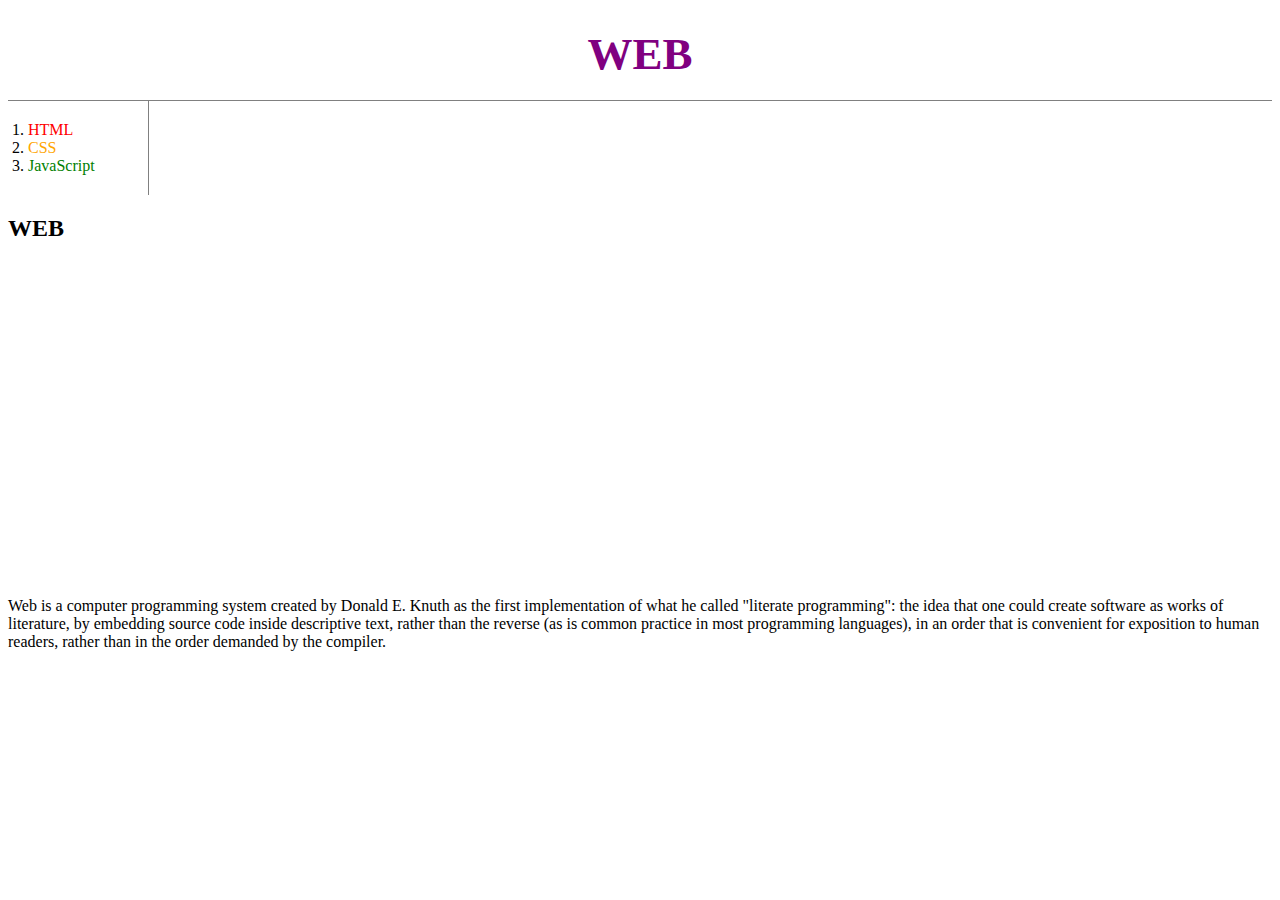
<file: index.html>
<!doctype html>
<html>
<head>
<title>WEB1 - html</title>
<meta charset="utf-8">
<!-- Global site tag (gtag.js) - Google Analytics -->
<script async src="https://www.googletagmanager.com/gtag/js?id=G-NRRRCPX33X"></script>
<script>
  window.dataLayer = window.dataLayer || [];
  function gtag(){dataLayer.push(arguments);}
  gtag('js', new Date());

  gtag('config', 'G-NRRRCPX33X');
</script>
<link rel="stylesheet" href="style.css">
</head>
<body>
  <h1><a href="index.html"><font color="purple">WEB</font></a></h1>
<ol>
  <li><a href="1.html"><font color="red">HTML</font></a></li>
  <li><a href="2.html"><font color="orange">CSS</font></a></li>
  <li><a href="3.html"><font color="green">JavaScript</font></a></li>
</ol>
<h2>WEB</h2>
<p>
  <iframe width="560" height="315" src="https://www.youtube.com/embed/jdTsJzXmgU0" frameborder="0" allow="accelerometer; autoplay; clipboard-write; encrypted-media; gyroscope; picture-in-picture" allowfullscreen></iframe>
</P>
<p>Web is a computer programming system created by Donald E. Knuth as the first implementation of what he called "literate programming": the idea that one could create software as works of literature, by embedding source code inside descriptive text, rather than the reverse (as is common practice in most programming languages), in an order that is convenient for exposition to human readers, rather than in the order demanded by the compiler.
</p>
<p>
  <div id="disqus_thread"></div>
  <script>
      /**
      *  RECOMMENDED CONFIGURATION VARIABLES: EDIT AND UNCOMMENT THE SECTION BELOW TO INSERT DYNAMIC VALUES FROM YOUR PLATFORM OR CMS.
      *  LEARN WHY DEFINING THESE VARIABLES IS IMPORTANT: https://disqus.com/admin/universalcode/#configuration-variables    */
      /*
      var disqus_config = function () {
      this.page.url = PAGE_URL;  // Replace PAGE_URL with your page's canonical URL variable
      this.page.identifier = PAGE_IDENTIFIER; // Replace PAGE_IDENTIFIER with your page's unique identifier variable
      };
      */
      (function() { // DON'T EDIT BELOW THIS LINE
      var d = document, s = d.createElement('script');
      s.src = 'https://web3-9wgzu4wqdd.disqus.com/embed.js';
      s.setAttribute('data-timestamp', +new Date());
      (d.head || d.body).appendChild(s);
      })();
  </script>
  <noscript>Please enable JavaScript to view the <a href="https://disqus.com/?ref_noscript">comments powered by Disqus.</a></noscript>
</p>
<p>
  <!--Start of Tawk.to Script-->
<script type="text/javascript">
var Tawk_API=Tawk_API||{}, Tawk_LoadStart=new Date();
(function(){
var s1=document.createElement("script"),s0=document.getElementsByTagName("script")[0];
s1.async=true;
s1.src='https://embed.tawk.to/60078a37c31c9117cb7061a8/1esen7qgl';
s1.charset='UTF-8';
s1.setAttribute('crossorigin','*');
s0.parentNode.insertBefore(s1,s0);
})();
</script>
<!--End of Tawk.to Script-->
</p>
</body>
</html>
</file>
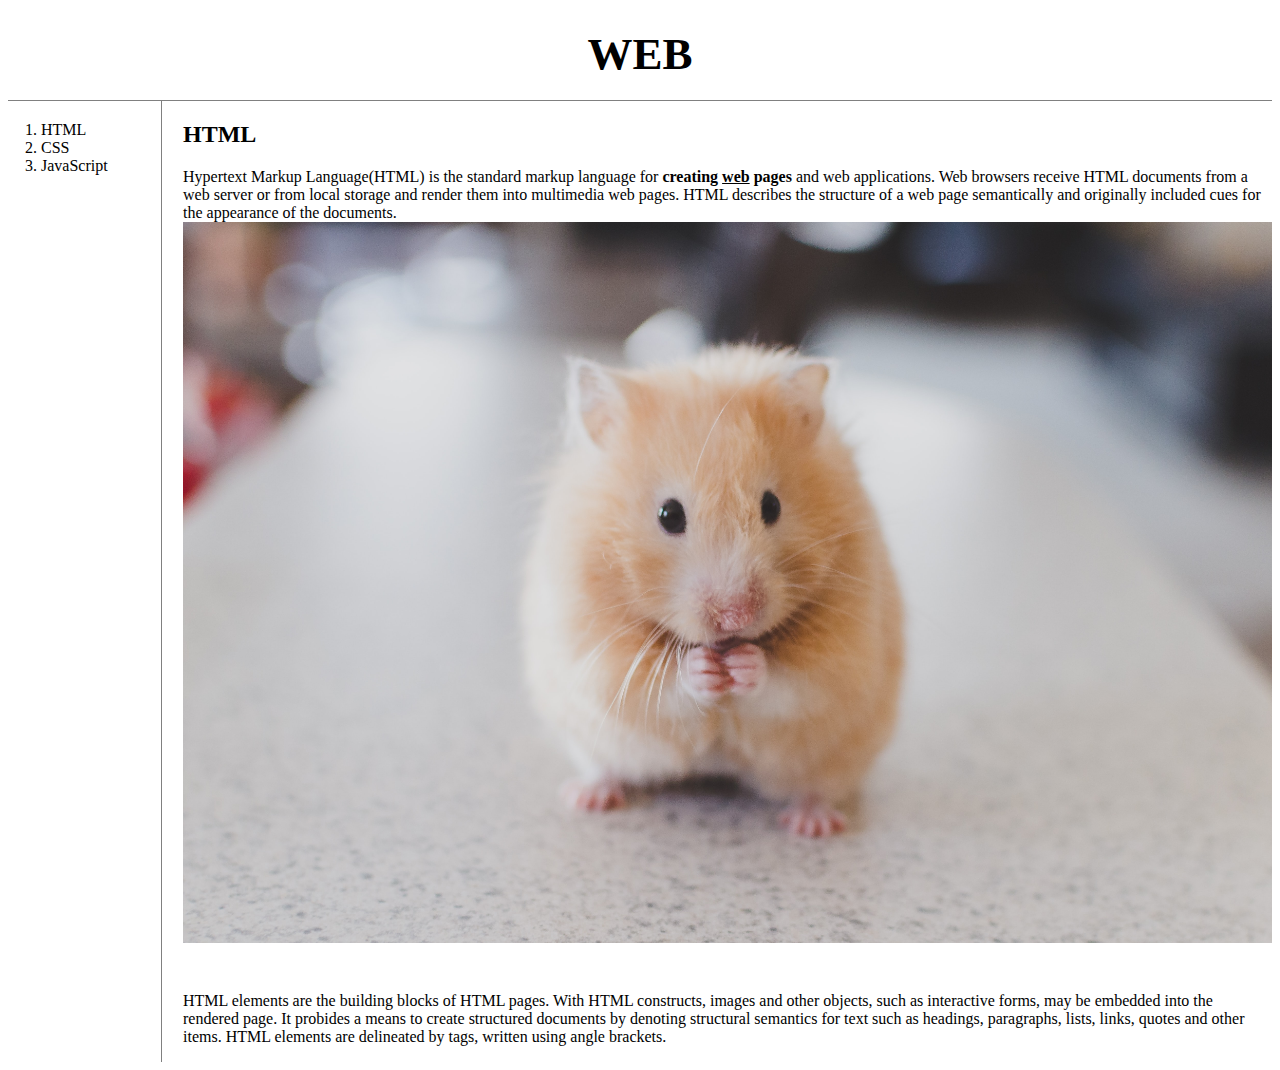
<file: 1.html>
<!doctype html>
<html>
<head>
<title>WEB1 - html</title>
<meta charset="utf-8">
<!-- Global site tag (gtag.js) - Google Analytics -->
<script async src="https://www.googletagmanager.com/gtag/js?id=G-NRRRCPX33X"></script>
<script>
  window.dataLayer = window.dataLayer || [];
  function gtag(){dataLayer.push(arguments);}
  gtag('js', new Date());

  gtag('config', 'G-NRRRCPX33X');
</script>
<link rel="stylesheet" href="style.css">

</head>
<body>
  <h1><a href="index.html">WEB</a></h1>
    <div id="grid">
<ol>
  <li><a href="1.html">HTML</a></li>
  <li><a href="2.html">CSS</a></li>
  <li><a href="3.html">JavaScript</a></li>
</ol>
<div id="article">
<h2>HTML</h2>
<p><a href="http://www.w3.org/TR/html52/"
  target="_blank" title="html5">Hypertext Markup Language(HTML)</a> is the standard markup language for <strong>creating <u>web</u> pages</strong> and web applications.
Web browsers receive HTML documents from a web server or from local storage and render them into multimedia web pages. HTML describes the structure of a web page semantically and originally included cues for the appearance of the documents.
<img src="cutie.jpg" width="100%">
</p><p style="margin-top:45px;">HTML elements are the building blocks of HTML pages. With HTML constructs, images and other objects, such as interactive forms, may be embedded into the rendered page. It probides a means to create structured documents by denoting structural semantics for text such as headings, paragraphs, lists, links, quotes and other items. HTML elements are delineated by tags, written using angle brackets.</p>
</div>
</div>
</body>
</html>
</file>
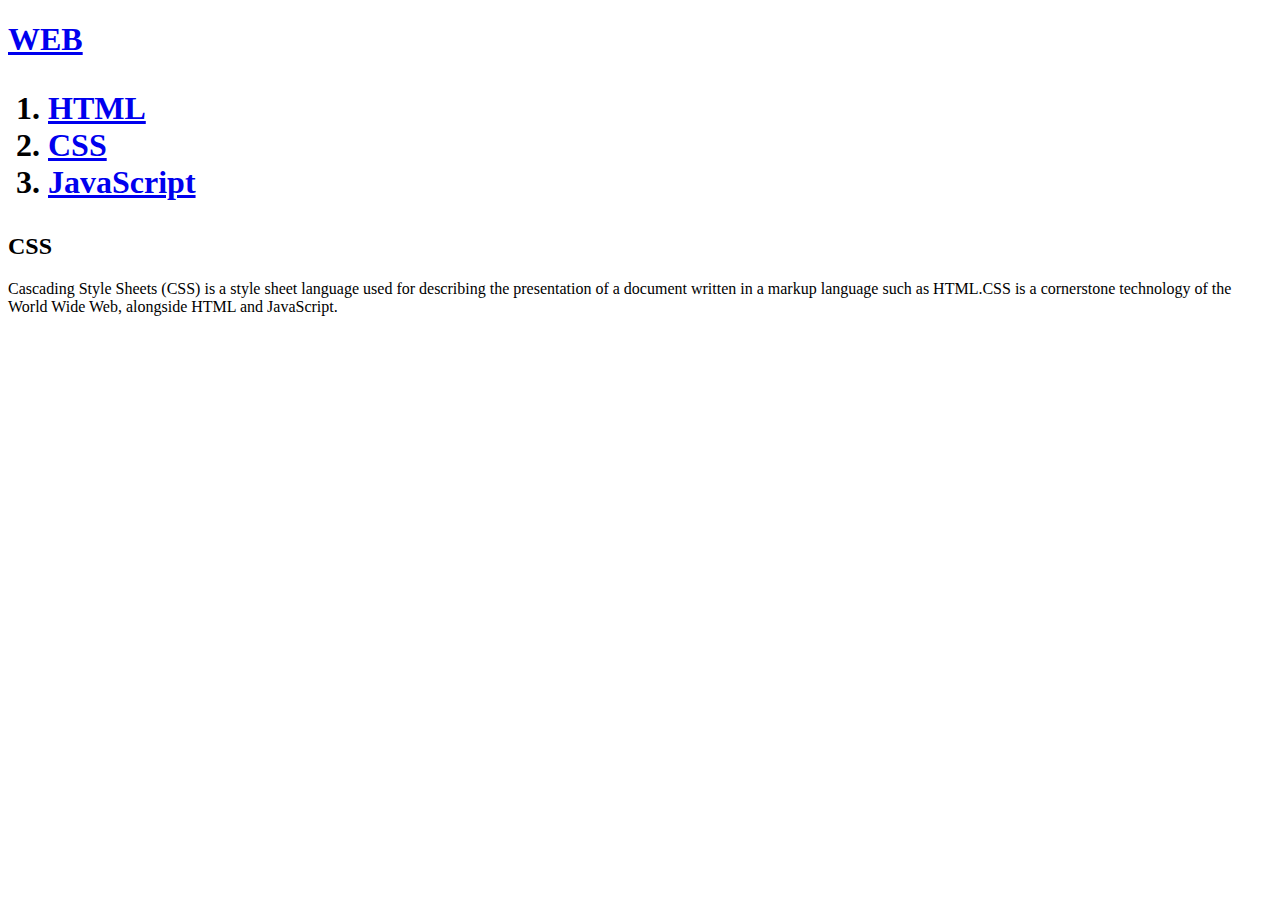
<file: 2.html>
<!doctype html>
<html>
<head>
<title>WEB1 - CSS</title>
<meta charset="utf-8">
</head>
<body>
  <h1><a href="index.html">WEB</a><h1>
<ol>
  <li><a href="1.html">HTML</a></li>
  <li><a href="2.html">CSS</a></li>
  <li><a href="3.html">JavaScript</a></li>
</ol>
<h2>CSS</h2>
<p>Cascading Style Sheets (CSS) is a style sheet language used for describing the presentation of a document written in a markup language such as HTML.CSS is a cornerstone technology of the World Wide Web, alongside HTML and JavaScript.
</p>
</body>
</html>
</file>
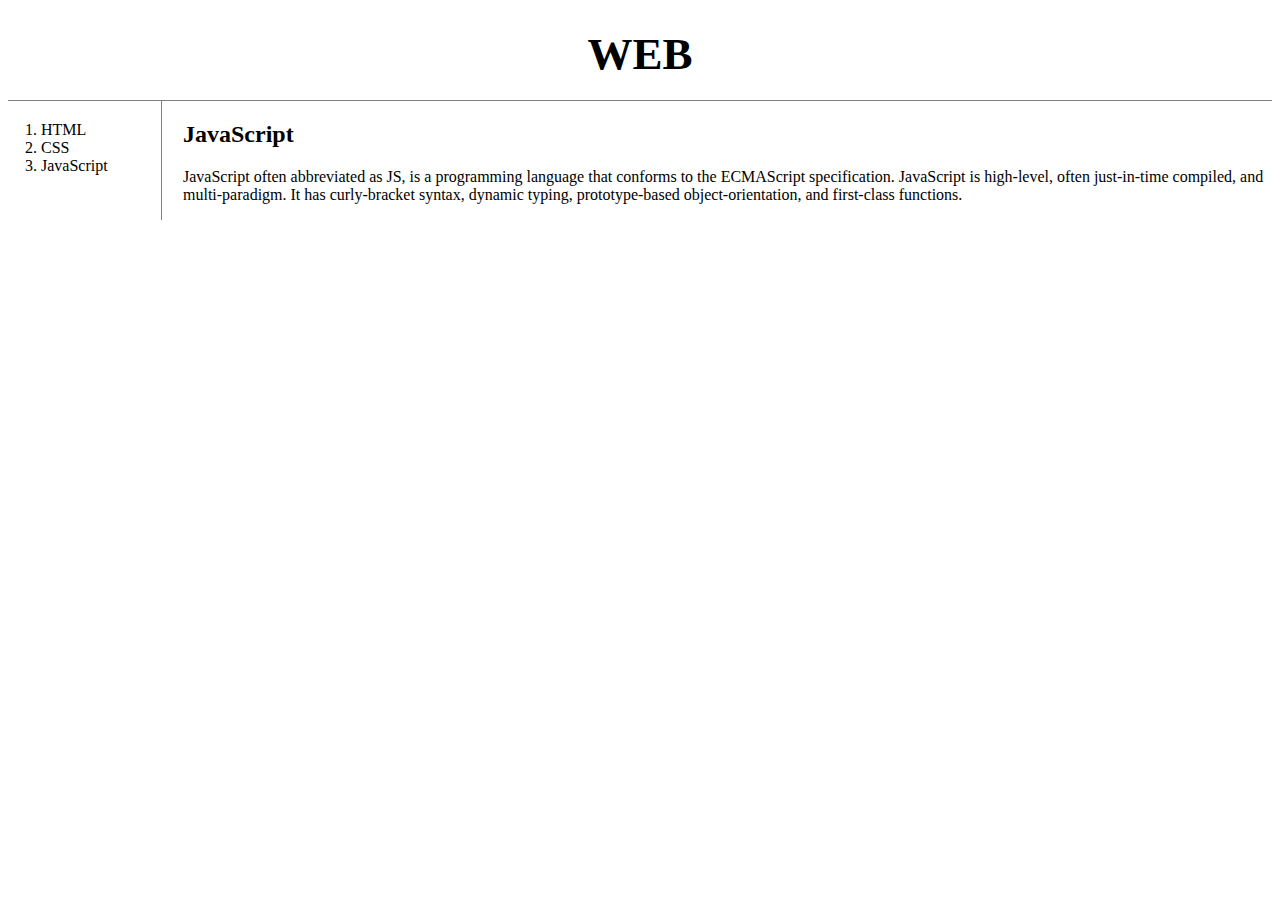
<file: 3.html>
<!doctype html>
<html>
<head>
<title>WEB1 - html</title>
<meta charset="utf-8">
<!-- Global site tag (gtag.js) - Google Analytics -->
<script async src="https://www.googletagmanager.com/gtag/js?id=G-NRRRCPX33X"></script>
<script>
  window.dataLayer = window.dataLayer || [];
  function gtag(){dataLayer.push(arguments);}
  gtag('js', new Date());

  gtag('config', 'G-NRRRCPX33X');
</script>
<link rel="stylesheet" href="style.css">
</head>
<body>
  <h1><a href="index.html">WEB</a></h1>
    <div id="grid">
<ol>
  <li><a href="1.html">HTML</a></li>
  <li><a href="2.html">CSS</a></li>
  <li><a href="3.html">JavaScript</a></li>
</ol>
<div id="article">
<h2>JavaScript</h2>
<p>JavaScript often abbreviated as JS, is a programming language that conforms to the ECMAScript specification. JavaScript is high-level, often just-in-time compiled, and multi-paradigm. It has curly-bracket syntax, dynamic typing, prototype-based object-orientation, and first-class functions.
</p>
</body>
</html>
</file>
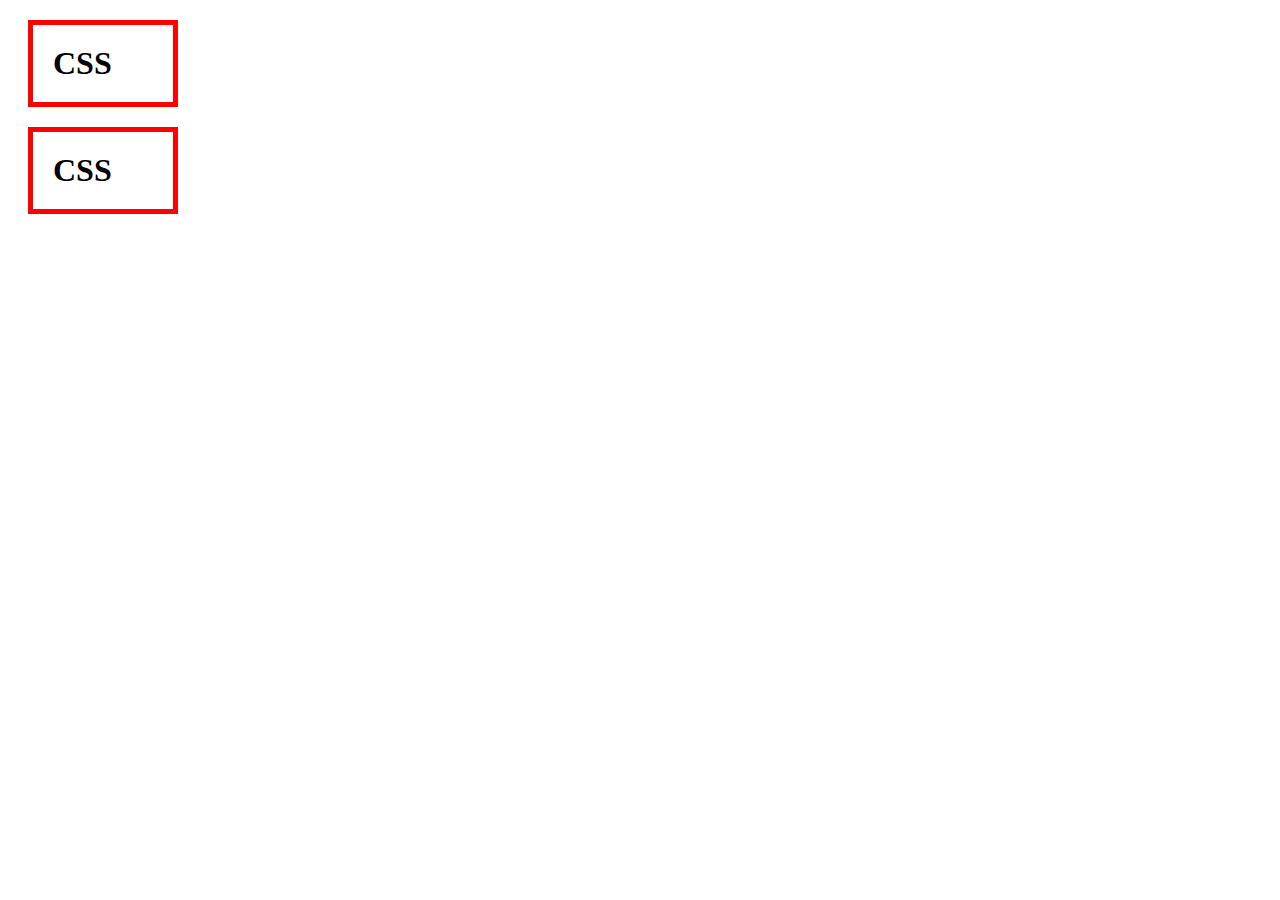
<file: box.html>
<!DOCTYPE html>
<html>
<head>
  <meta charset="utf-8">
  <title></title>
  <style>
    h1{
      border:5px solid red;
      padding:20px;
      margin:20px;
      display:block;
      width:100px;
    }
    </style>
  </head>
  <body>
    <h1>CSS</h1>
    <h1>CSS</h1>
    </body>
    </html>
</file>
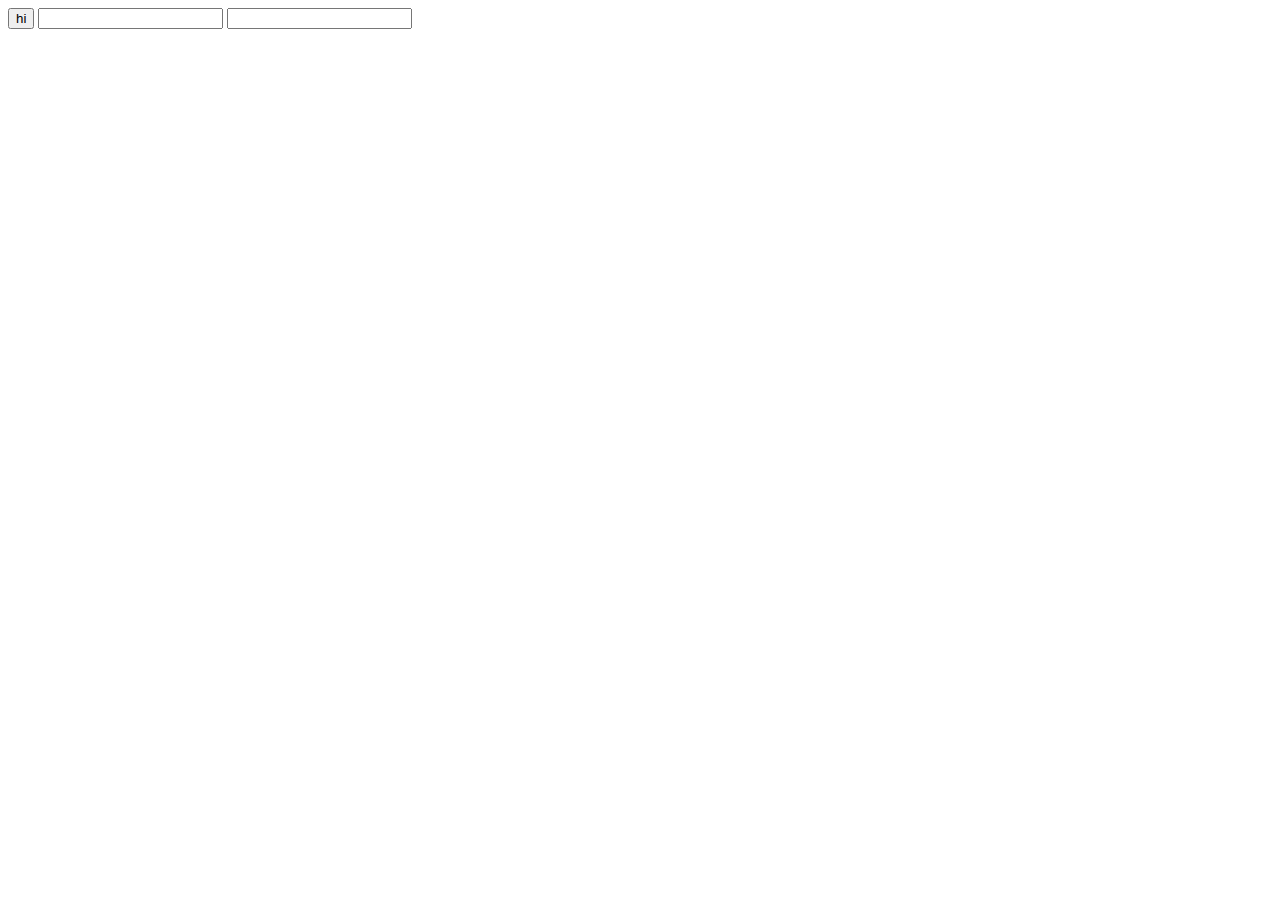
<file: ex1.html>
<!doctype html>
<html>
<head>
<title>WEB1 - CSS</title>
<meta charset="utf-8">
</head>
<body>
  <input type="button" value="hi" onclick="alert('hi')">
  <input type="text" onchange="alert('changed')">
  <input type="text" onkeydown="alert('key down!')">
    </body>
    </html>
</file>
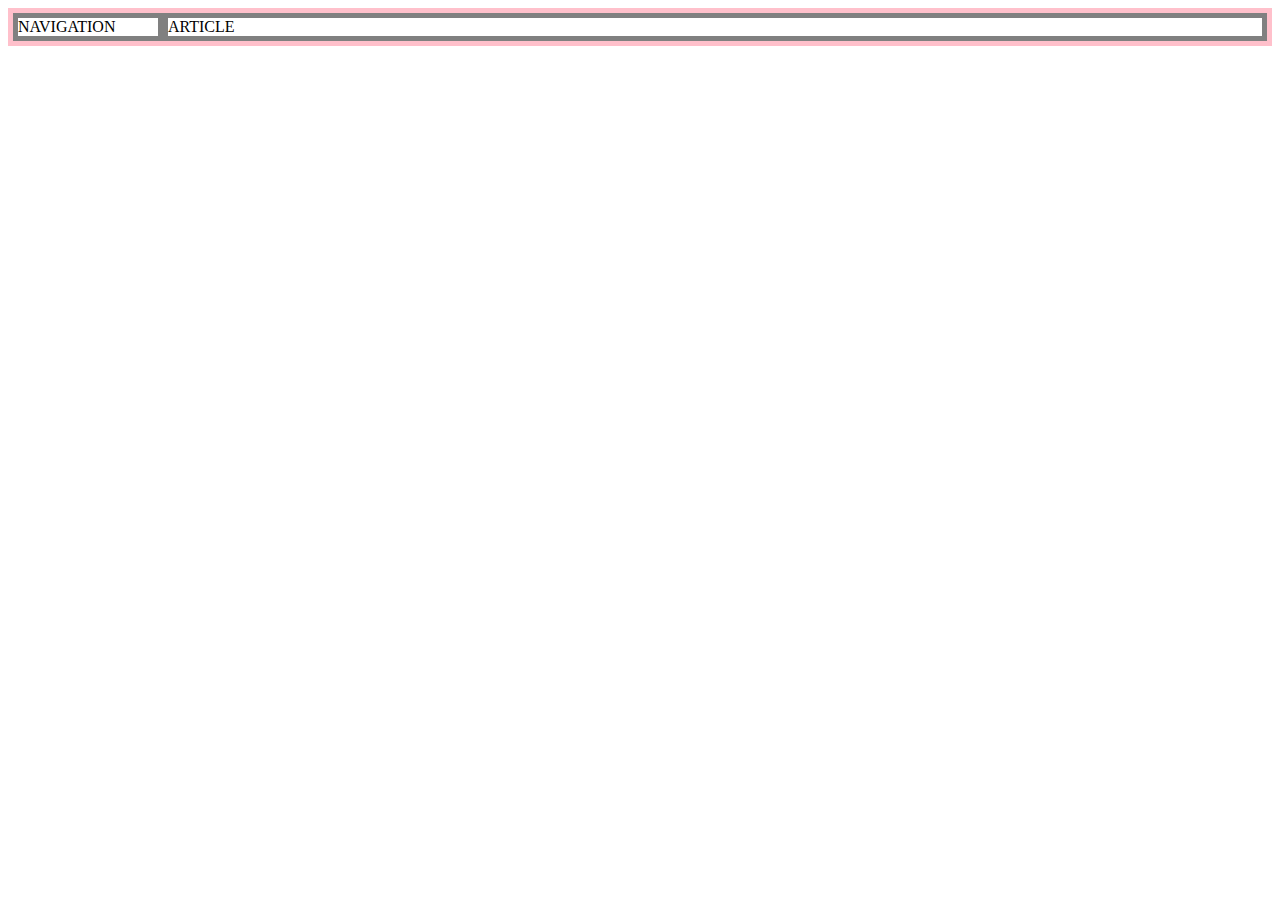
<file: grid.html>
<!doctype html>
<html>
<head>
<meta charset="utf-8">
<title></title>
<style>
  #grid{
    border:5px solid pink;
    display:grid;
    grid-template-columns:150px 1fr;
  }
  div{
    border:5px solid gray;
  }
</style>
</head>
<body>
 <div id="grid">
   <div>NAVIGATION</div>
   <div>ARTICLE</div>
 </div>
</body>
</html>
</file>
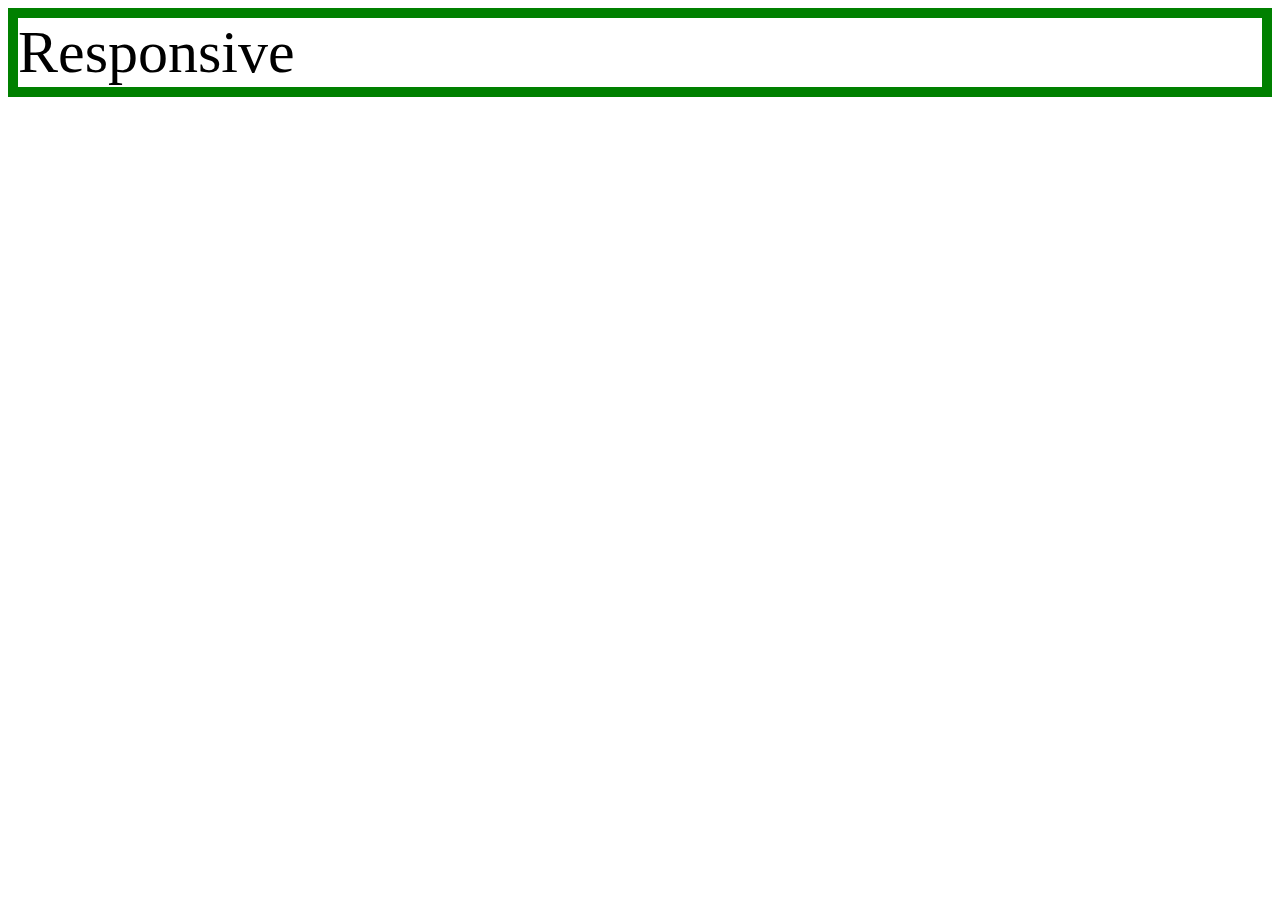
<file: midquery.html>
<!DOCTYPE html>
<html>
<head>
  <meta charset="utf-8">
<title></title>
<style>
  div{
    border:10px solid green;
    font-size:60px;
  }
  @media(max-width:800px){
  div{
    display:none;
  }
}
  </style>
</head>
<body>
  <div>
    Responsive
    </div>
    </body>
    </html>
</file>
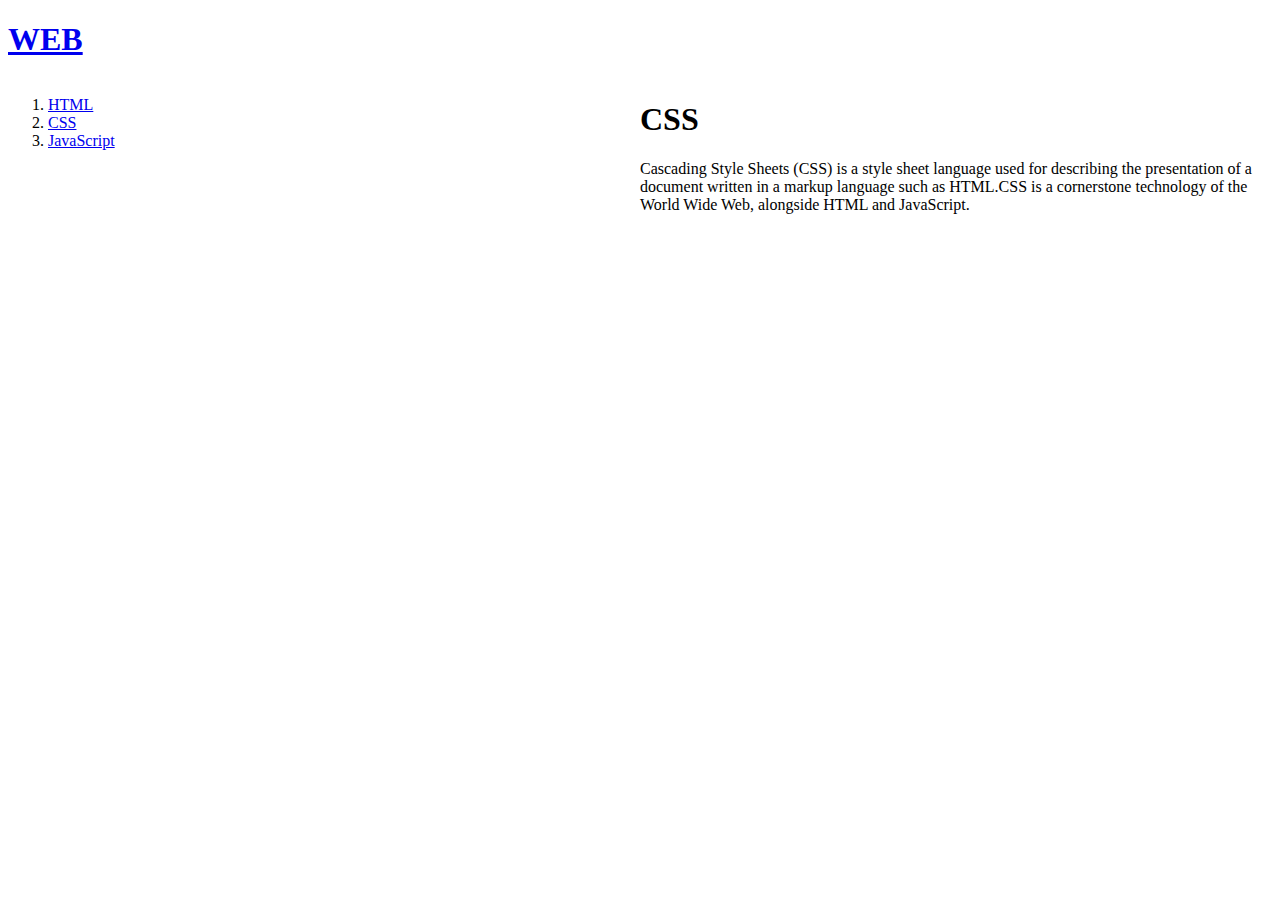
<file: practice.html>
<!doctype html>
<html>
<head>
<title>WEB1 - CSS</title>
<meta charset="utf-8">
<style>
  #grid{
    display: grid;
    grid-template-columns:1fr 1fr;
  }
  </style>
</head>
<body>
  <h1><a href="index.html">WEB</a></h1>
  <div id="grid">
<ol>
  <li><a href="1.html" class="saw">HTML</a></li>
  <li><a href="2.html" class="saw">CSS</a></li>
  <li><a href="3.html">JavaScript</a></li>
</ol>
<div id="article">
<h1>CSS</h1>
<p>Cascading Style Sheets (CSS) is a style sheet language used for describing the presentation of a document written in a markup language such as HTML.CSS is a cornerstone technology of the World Wide Web, alongside HTML and JavaScript.
</p>
</div>
</div>
</body>
</html>
</file>
<file: style.css>
<style>
body{
  margin:0;
}
a {
color:black;
  text-decoration: none;
}
#active{
  color:red;
}
.saw{
  color:gray;
}
h1{
  font-size:45px;
  text-align:center;
  border-bottom:1px solid gray;
  margin:0;
  padding:20px;
}
ol{
  border-right:1px solid gray;
  width:100px;
  margin:0;
  padding:20px;
}
#grid{
  display: grid;
  grid-template-columns: 150px 1fr;
}
#grid ol{
  padding-left:33px;
}
#grid #article{
  padding-left:25px;
}
@media(max-width:800px){
  #grid{
    display: block;}
    ol{
      border-right:none;}
    h1{
      border-bottom:none;}

}
</style>
</file>
